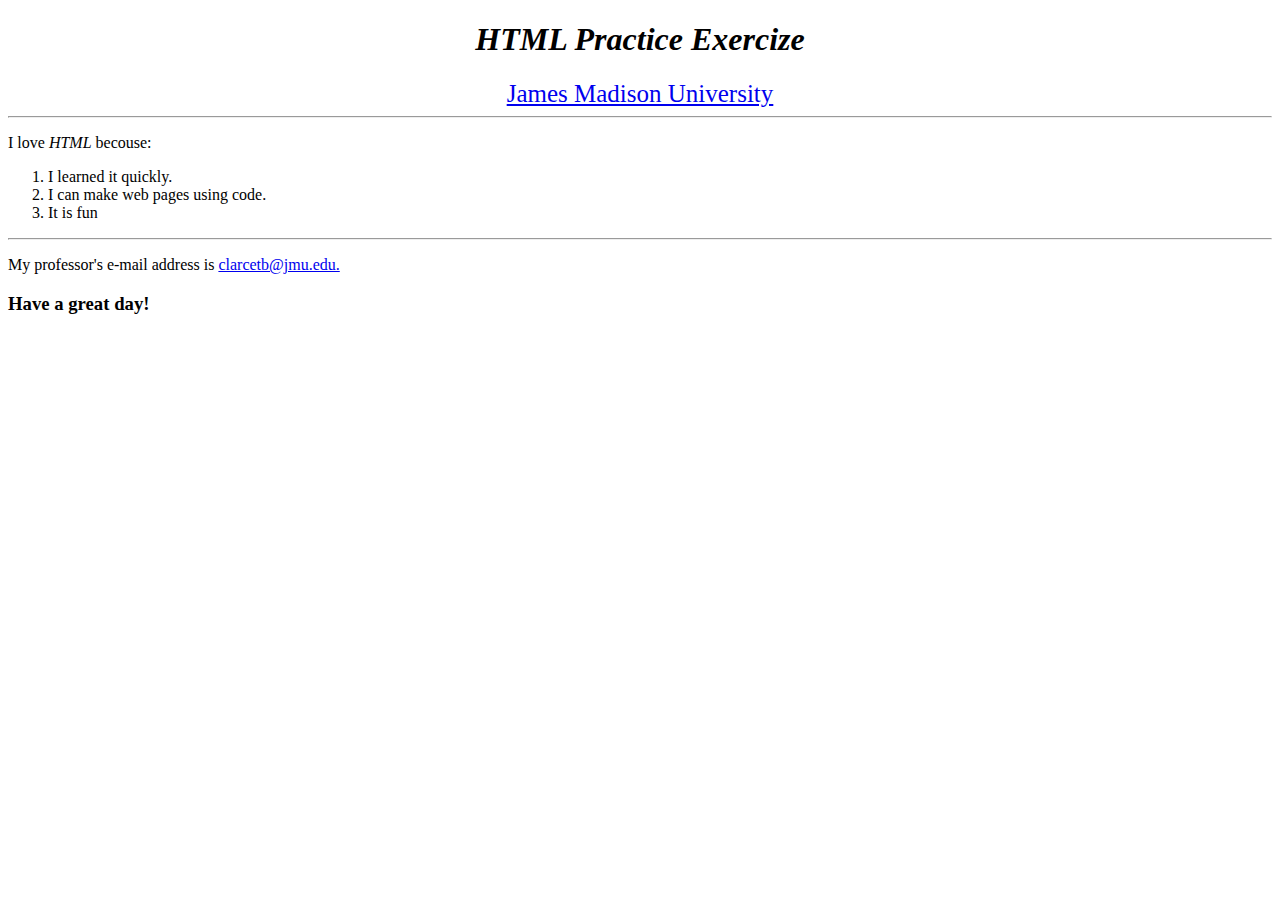
<file: index.html>
<!DOCTYPE html>
<html lang="en">
<head>
    <meta charset="UTF-8">
    <meta http-equiv="X-UA-Compatible" content="IE=edge">
    <meta name="viewport" content="width=device-width, initial-scale=1.0">
    <link rel="stylesheet" href="./styles.css">
    <title>Document</title>
</head>
<body>
    <h1 class="header">HTML Practice Exercize</h1>
    <a href="#" class="a">James Madison University</a>
    <hr>
    <p>I love <i>HTML</i> becouse:</p>
    <ol>
        <li>I learned it quickly.</li>
        <li>I can make web pages using code.</li>
        <li>It is fun</li>
    </ol>
    <hr>
   <p> My professor's e-mail address is <a href="#">clarcetb@jmu.edu.</a> </p>
   <h3>Have a great day!</h3>
</body>
</html>
</file>
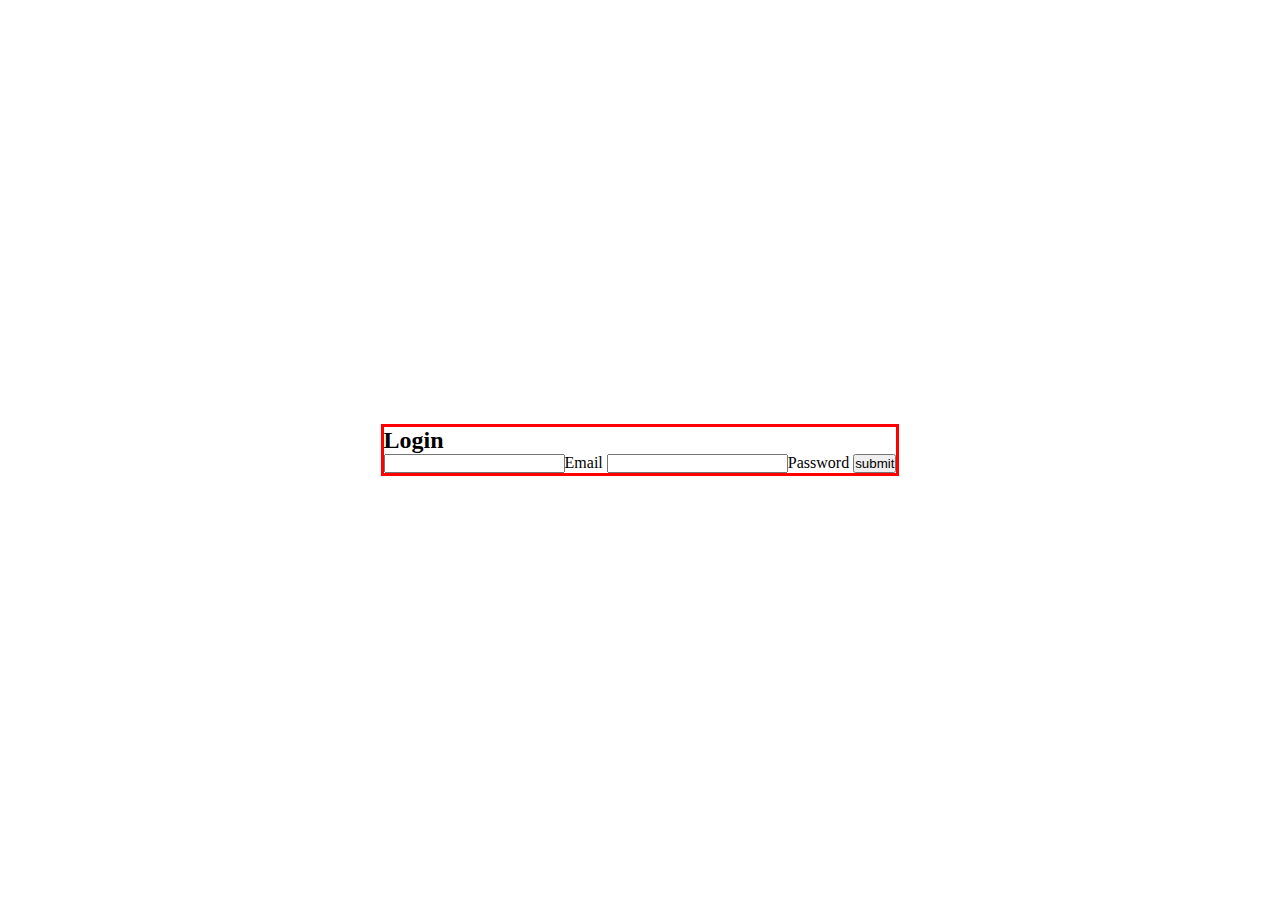
<file: index2.html>
<!DOCTYPE html>
<html lang="en">
<head>
    <meta charset="UTF-8">
    <meta http-equiv="X-UA-Compatible" content="IE=edge">
    <meta name="viewport" content="width=device-width, initial-scale=1.0">
    <title>Document</title>
    <style>
        *,::after,::before{
            margin: 0;
            padding: 0;
            box-sizing: border-box;
        }
        body {
            display: flex;
            flex-flow: column;
            justify-content: center;
            align-items: center;
            height: 100vh;
        }
        #login-body{
            border: solid red 3px;
        }
    </style>
</head>
<body>
    <div id="login-body">
        <h2>Login</h2>
        <label for="Email"><input type="email" name="email" id="">Email</label>
        <label for="Password"><input type="password" name="password" id="">Password</label>
        <button id="submitLogin" type="submit">submit</button>
    </div>
    <script>
        submitLogin.addEventListener("click",()=>{
            console.log(email.isValid());
        })
    </script>
</body>
</html>
</file>
<file: styles.css>
.header{
    display: flex;
    justify-content: center;
    align-items: center;
    font-style: italic;
}
.a{
    display: flex;
    justify-content: center;
    align-items: center;
    font-size: 25px;
}
</file>
